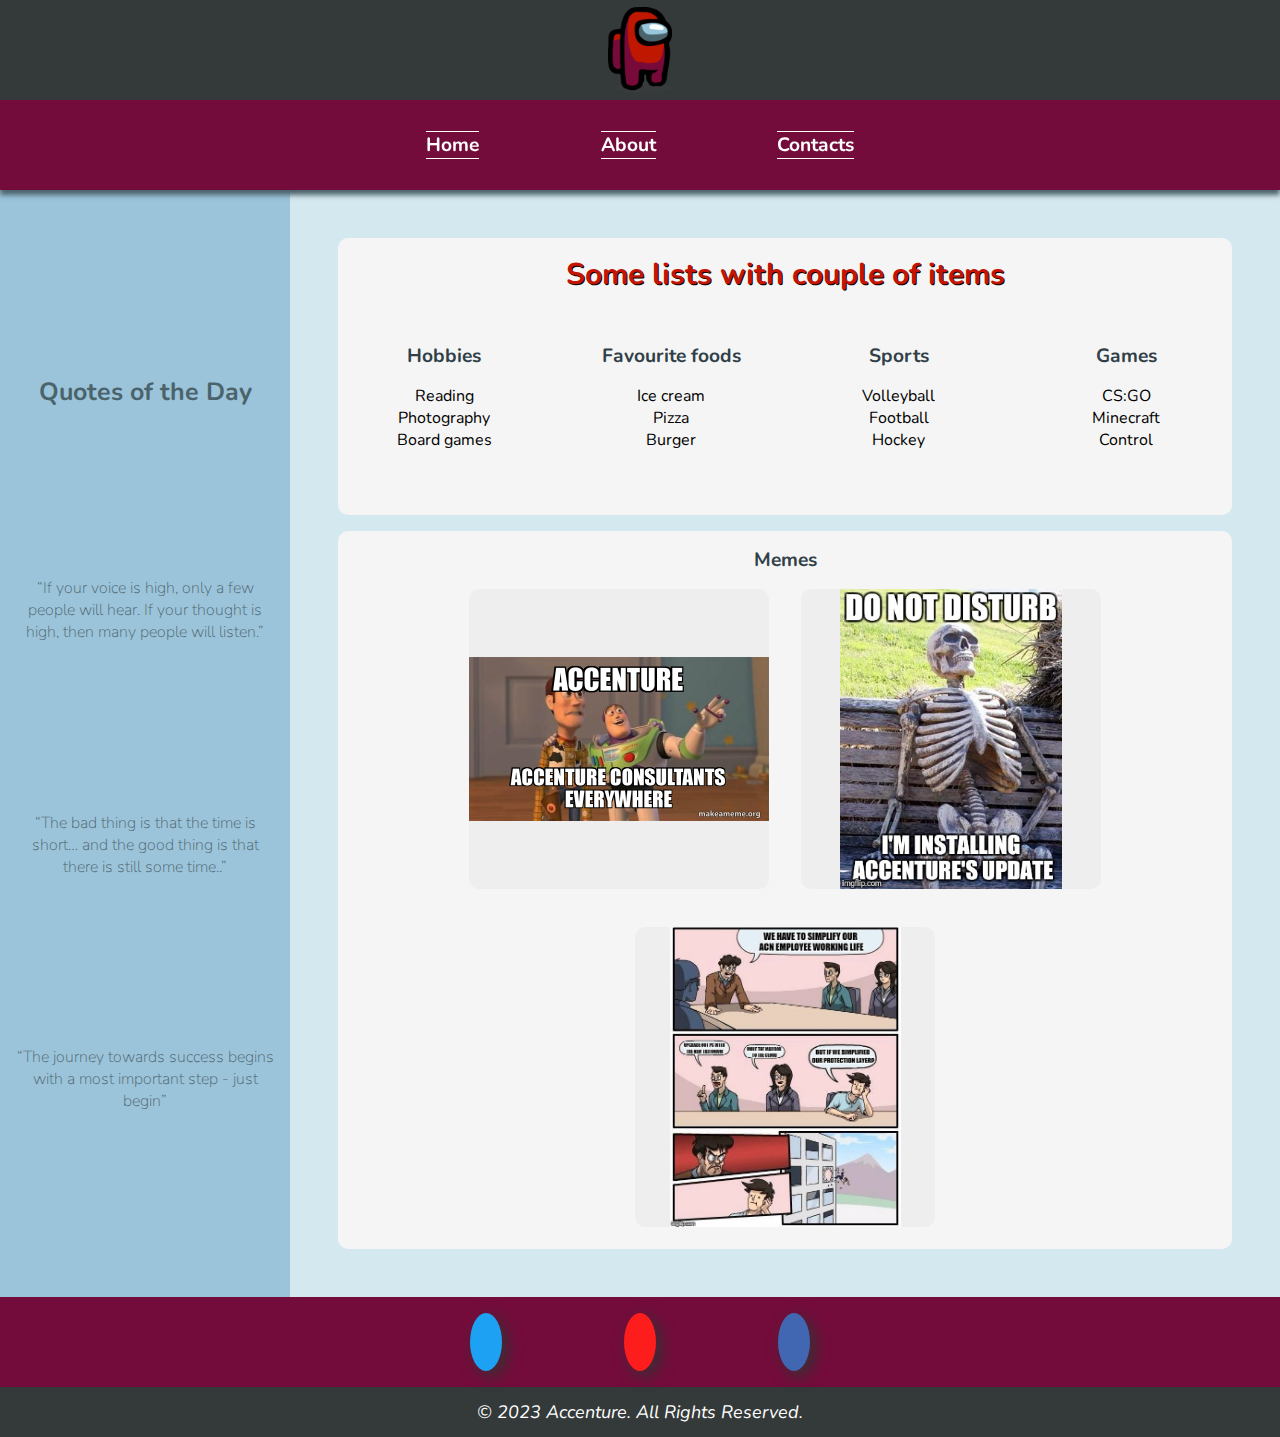
<file: index.html>
<!DOCTYPE html>
<html lang="en">
    <head>
        <meta charset="UTF-8">
        <meta http-equiv="X-UA-Compatible" content="IE=edge">
        <meta name="viewport" content="width=device-width, initial-scale=1.0">
        <title>Home</title>
        <!-- FONT AWESOME FOR ICONS -->
        <link rel="stylesheet" href="https://cdnjs.cloudflare.com/ajax/libs/font-awesome/6.2.1/css/all.min.css" integrity="sha512-MV7K8+y+gLIBoVD59lQIYicR65iaqukzvf/nwasF0nqhPay5w/9lJmVM2hMDcnK1OnMGCdVK+iQrJ7lzPJQd1w==" crossorigin="anonymous" referrerpolicy="no-referrer" />
        <link rel="stylesheet" href="css/style.css">
    </head>

    <body>
        <header>
            <img src="images/among_us_player_red_icon.png" alt="header image">
        </header>

        <nav>
            <ul>
                <li><a href="#main">Home</a></li>
                <li><a href="about.html">About</a></li>
                <li><a href="contacts.html">Contacts</a></li>
            </ul>
        </nav>

        <div id="content">
            <aside>
                <h2>Quotes of the Day</h2>
    
                <p>“If your voice is high, only a few people will hear. If your thought is high, then many people will listen.”</p>
    
                <p>“The bad thing is that the time is short… and the good thing is that there is still some time..”</p>
    
                <p>“The journey towards success begins with a most important step - just begin”</p>
            </aside>
    
            <main id="main">
                <article class="after">
                    <h1>Some lists with couple of items</h1>
    
                    <div class="container">
                        <div class="item">
                            <h3>Hobbies</h3>
                            <ul>
                                <li>Reading</li>
                                <li>Photography</li>
                                <li>Board games</li>
                            </ul>
                        </div>
        
                        <div class="item">
                            <h3>Favourite foods</h3>
                            <ul>
                                <li>Ice cream</li>
                                <li>Pizza</li>
                                <li>Burger</li>
                            </ul>
                        </div>

                        <div class="item">
                            <h3>Sports</h3>
                            <ul>
                                <li>Volleyball</li>
                                <li>Football</li>
                                <li>Hockey</li>
                            </ul>
                        </div>

                        <div class="item">
                            <h3>Games</h3>
                            <ul>
                                <li>CS:GO</li>
                                <li>Minecraft</li>
                                <li>Control</li>
                            </ul>
                        </div>
                    </div>
                </article>
    
                <section>
                    <h3>Memes</h3>
                    <ul>
                        <li><img src="images/consultants.jpg" alt="first meme"></li>
                        <li><img src="images/updates.jpg" alt="second meme"></li>
                        <li><img src="images/protection.jpg" alt="third meme"></li>
                    </ul>
                </section>
            </main>
        </div>

        <footer>
            <ul>
                <li><a href="https://twitter.com/accenture/" target="_blank"><i class="fa-brands fa-twitter"></i></a></li>
                <li><a href="https://www.instagram.com/accenture/" target="_blank"><i class="fa-brands fa-instagram"></i></a></li>
                <li><a href="https://www.facebook.com/accenture/" target="_blank"><i class="fa-brands fa-facebook"></i></a></li>
            </ul>

            <span>&copy; 2023 Accenture. All Rights Reserved.</span>
        </footer>
    </body>
</html>
</file>
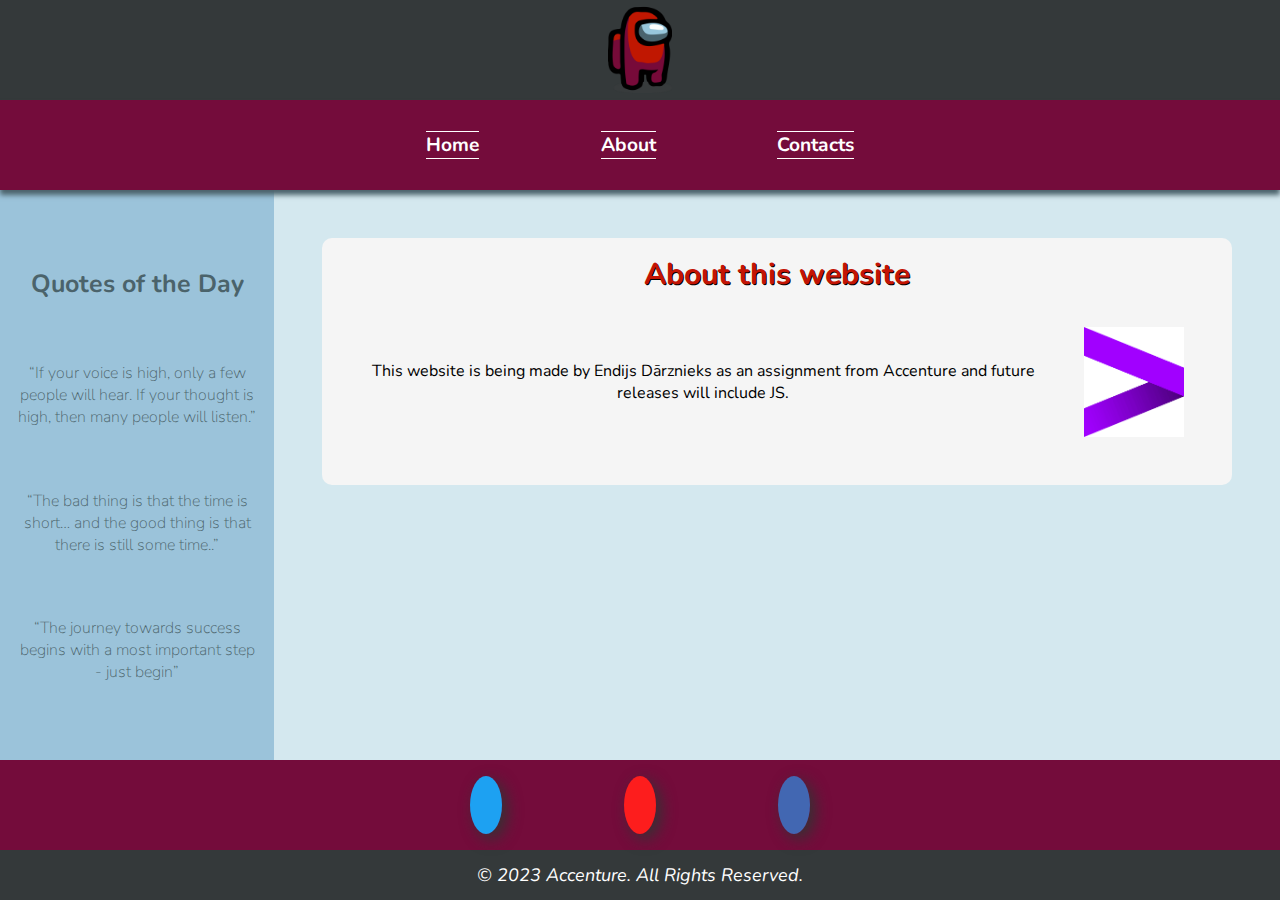
<file: about.html>
<!DOCTYPE html>
<html lang="en">
    <head>
        <meta charset="UTF-8">
        <meta http-equiv="X-UA-Compatible" content="IE=edge">
        <meta name="viewport" content="width=device-width, initial-scale=1.0">
        <title>About</title>
        <!-- FONT AWESOME FOR ICONS -->
        <link rel="stylesheet" href="https://cdnjs.cloudflare.com/ajax/libs/font-awesome/6.2.1/css/all.min.css" integrity="sha512-MV7K8+y+gLIBoVD59lQIYicR65iaqukzvf/nwasF0nqhPay5w/9lJmVM2hMDcnK1OnMGCdVK+iQrJ7lzPJQd1w==" crossorigin="anonymous" referrerpolicy="no-referrer" />
        <link rel="stylesheet" href="css/style.css">
    </head>

    <body>
        <header>
            <img src="images/among_us_player_red_icon.png" alt="header image" width="100">
        </header>

        <nav>
            <ul>
                <li><a href="index.html">Home</a></li>
                <li><a href="#main">About</a></li>
                <li><a href="contacts.html">Contacts</a></li>
            </ul>
        </nav>

        <div id="content">
            <aside>
                <h2>Quotes of the Day</h2>

                <p>“If your voice is high, only a few people will hear. If your thought is high, then many people will listen.”</p>

                <p>“The bad thing is that the time is short… and the good thing is that there is still some time..”</p>

                <p>“The journey towards success begins with a most important step - just begin”</p>
            </aside>

            <main id="main">
                <article>
                    <h1>About this website</h1>

                    <div class="flex-group">
                        <p>This website is being made by Endijs Dārznieks as an assignment from Accenture and future releases will include JS.</p>

                        <img src="images/accenture.png" alt="accenture logo" width="100px">
                    </div>
                </article>
            </main>
        </div>

        <footer>
            <ul>
                <li><a href="https://twitter.com/accenture/" target="_blank"><i class="fa-brands fa-twitter"></i></a></li>
                <li><a href="https://www.instagram.com/accenture/" target="_blank"><i class="fa-brands fa-instagram"></i></a></li>
                <li><a href="https://www.facebook.com/accenture/" target="_blank"><i class="fa-brands fa-facebook"></i></a></li>
            </ul>

            <span>&copy; 2023 Accenture. All Rights Reserved.</span>
        </footer>
    </body>
</html>
</file>
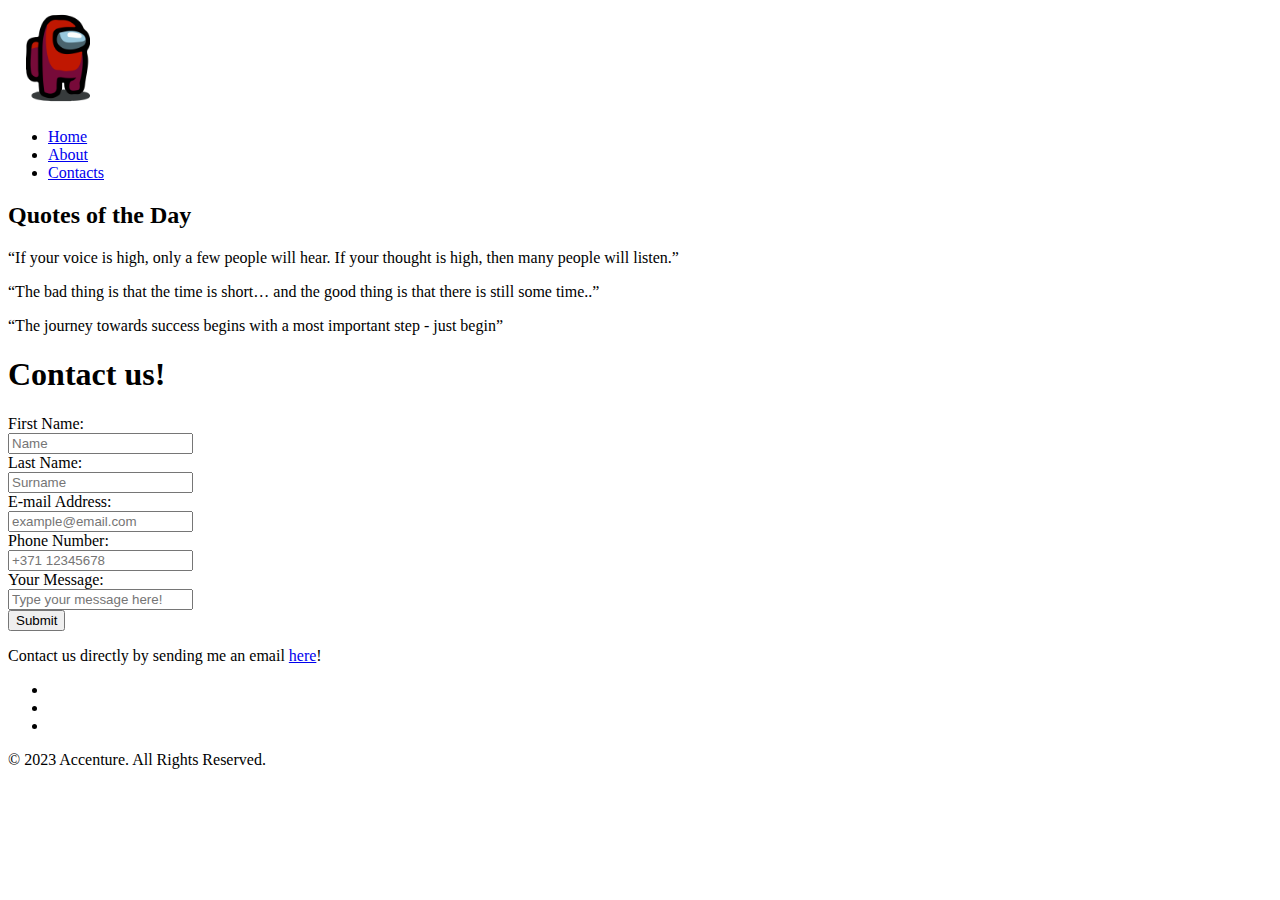
<file: contact.html>
<!DOCTYPE html>
<html lang="en">
    <head>
        <meta charset="UTF-8">
        <meta http-equiv="X-UA-Compatible" content="IE=edge">
        <meta name="viewport" content="width=device-width, initial-scale=1.0">
        <!-- FONT AWESOME FOR ICONS -->
        <link rel="stylesheet" href="https://cdnjs.cloudflare.com/ajax/libs/font-awesome/6.2.1/css/all.min.css" integrity="sha512-MV7K8+y+gLIBoVD59lQIYicR65iaqukzvf/nwasF0nqhPay5w/9lJmVM2hMDcnK1OnMGCdVK+iQrJ7lzPJQd1w==" crossorigin="anonymous" referrerpolicy="no-referrer" />
    </head>

    <body>
        <header>
            <img src="images/among_us_player_red_icon.png" alt="header image" width="100">
        </header>

        <nav>
            <ul>
                <li><a href="index.html">Home</a></li>
                <li><a href="about.html">About</a></li>
                <li><a href="#main">Contacts</a></li>
            </ul>
        </nav>

        <asides>
            <h2>Quotes of the Day</h2>

            <p>“If your voice is high, only a few people will hear. If your thought is high, then many people will listen.”</p>

            <p>“The bad thing is that the time is short… and the good thing is that there is still some time..”</p>

            <p>“The journey towards success begins with a most important step - just begin”</p>
        </aside>

        <main id="main">
            <article>
                <h1>Contact us!</h1>

                <form>
                    <label for="fname">First Name:</label><br>
                    <input type="text" id="fname" placeholder="Name"><br>

                    <label for="lname">Last Name:</label><br>
                    <input type="text" id="lname" placeholder="Surname"><br>
                    
                    <label for="email">E-mail Address:</label><br>
                    <input type="email" id="email" placeholder="example@email.com"><br>

                    <label for="phone">Phone Number:</label><br>
                    <input type="text" id="phone" placeholder="+371 12345678"><br>

                    <label for="message">Your Message:</label><br>
                    <input type="text" id="message" placeholder="Type your message here!"><br>

                    <input type="submit">
                </form>

                <p>Contact us directly by sending me an email <a href="mailto:endijs.darznieks@accenture.com">here</a>!</p>
            </article>
        </main>

        <footer>
            <ul>
                <li><a href="https://twitter.com/accenture/" target="_blank"><i class="fa-brands fa-twitter"></i></a></li>
                <li><a href="https://www.instagram.com/accenture/" target="_blank"><i class="fa-brands fa-instagram"></i></a></li>
                <li><a href="https://www.facebook.com/accenture/" target="_blank"><i class="fa-brands fa-facebook"></i></a></li>
            </ul>

            <span>&copy; 2023 Accenture. All Rights Reserved.</span>
        </footer>
    </body>
</html>
</file>
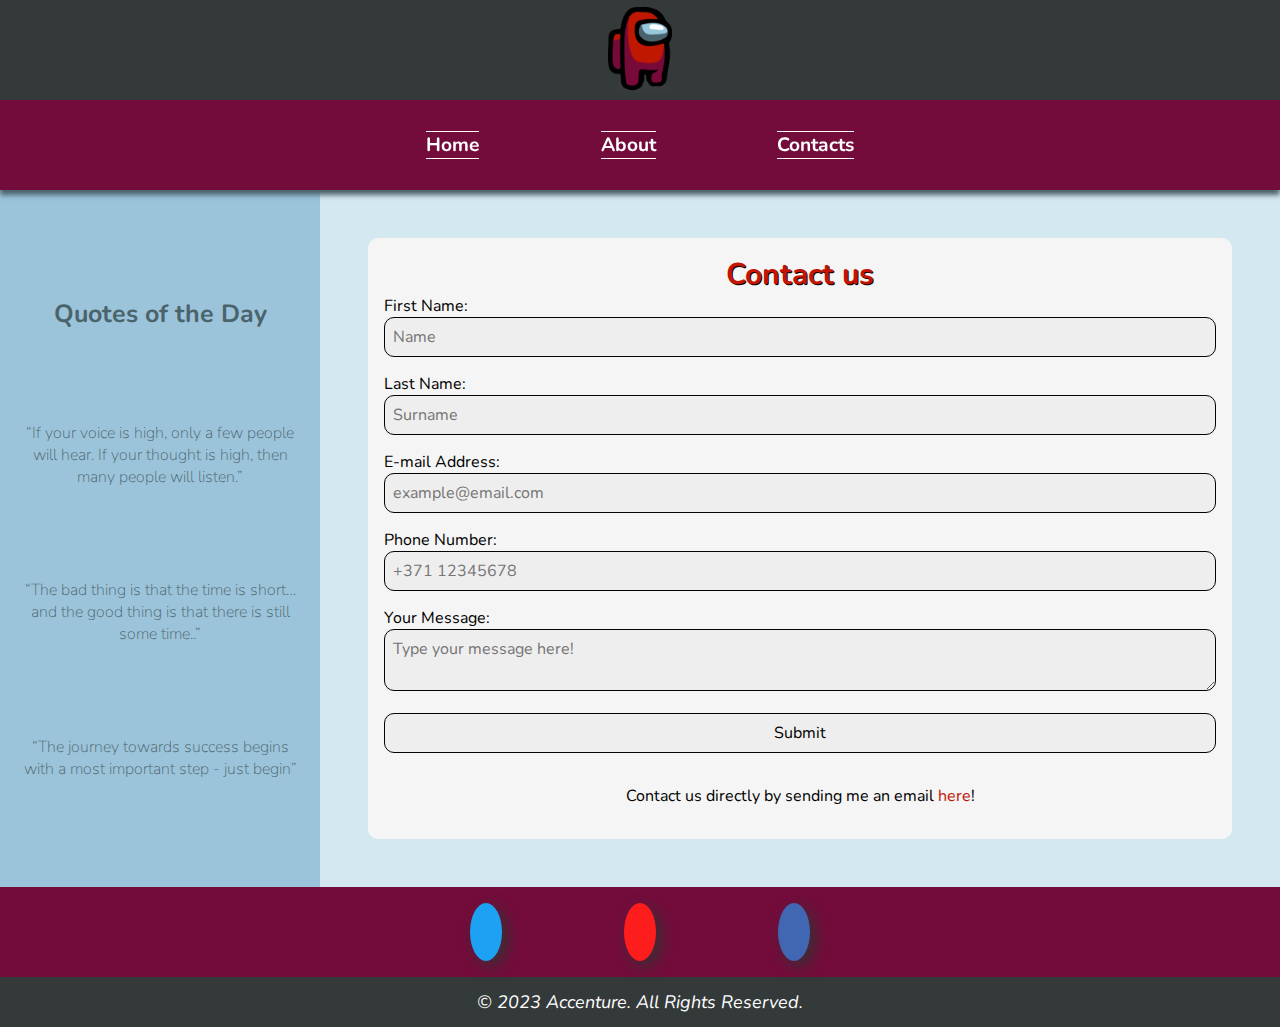
<file: contacts.html>
<!DOCTYPE html>
<html lang="en">
    <head>
        <meta charset="UTF-8">
        <meta http-equiv="X-UA-Compatible" content="IE=edge">
        <meta name="viewport" content="width=device-width, initial-scale=1.0">
        <title>Contacts</title>
        <!-- FONT AWESOME FOR ICONS -->
        <link rel="stylesheet" href="https://cdnjs.cloudflare.com/ajax/libs/font-awesome/6.2.1/css/all.min.css" integrity="sha512-MV7K8+y+gLIBoVD59lQIYicR65iaqukzvf/nwasF0nqhPay5w/9lJmVM2hMDcnK1OnMGCdVK+iQrJ7lzPJQd1w==" crossorigin="anonymous" referrerpolicy="no-referrer" />
        <link rel="stylesheet" href="css/style.css">
    </head>

    <body>
        <header>
            <img src="images/among_us_player_red_icon.png" alt="header image" width="100">
        </header>

        <nav>
            <ul>
                <li><a href="index.html">Home</a></li>
                <li><a href="about.html">About</a></li>
                <li><a href="#main">Contacts</a></li>
            </ul>
        </nav>

        <div id="content">
            <aside>
                <h2>Quotes of the Day</h2>

                <p>“If your voice is high, only a few people will hear. If your thought is high, then many people will listen.”</p>

                <p>“The bad thing is that the time is short… and the good thing is that there is still some time..”</p>

                <p>“The journey towards success begins with a most important step - just begin”</p>
            </aside>

            <main id="main">
                <article>
                    <h1>Contact us</h1>

                    <form>
                        <label for="fname">First Name:</label><br>
                        <input type="text" id="fname" placeholder="Name"><br>

                        <label for="lname">Last Name:</label><br>
                        <input type="text" id="lname" placeholder="Surname"><br>
                        
                        <label for="email">E-mail Address:</label><br>
                        <input type="email" id="email" placeholder="example@email.com"><br>

                        <label for="phone">Phone Number:</label><br>
                        <input type="text" id="phone" placeholder="+371 12345678"><br>

                        <label for="message">Your Message:</label><br>
                        <textarea type="text" id="message" placeholder="Type your message here!"></textarea><br>

                        <input type="submit" id="submit">
                    </form>

                    <p id="contact-text">Contact us directly by sending me an email <a href="mailto:endijs.darznieks@accenture.com">here</a>!</p>
                </article>
            </main>
        </div>

        <footer>
            <ul>
                <li><a href="https://twitter.com/accenture/" target="_blank"><i class="fa-brands fa-twitter"></i></a></li>
                <li><a href="https://www.instagram.com/accenture/" target="_blank"><i class="fa-brands fa-instagram"></i></a></li>
                <li><a href="https://www.facebook.com/accenture/" target="_blank"><i class="fa-brands fa-facebook"></i></a></li>
            </ul>

            <span>&copy; 2023 Accenture. All Rights Reserved.</span>
        </footer>
    </body>
</html>
</file>
<file: css/style.css>
@import url('https://fonts.googleapis.com/css2?family=Nunito:wght@200;400;700&display=swap');

/*** The new CSS Reset - version 1.2.0 (last updated 23.7.2021) ***/

/* Remove all the styles of the "User-Agent-Stylesheet", except for the 'display' property */
*:where(:not(iframe, canvas, img, svg, video):not(svg *)) {
    all: unset;
    display: revert;
}

/* Preferred box-sizing value */
*,
*::before,
*::after {
    box-sizing: border-box;
}

/*
Remove list styles (bullets/numbers)
in case you use it with normalize.css
*/
ol, ul {
    list-style: none;
}

/* For images to not be able to exceed their container */
img {
    max-width: 100%;
}

/* Removes spacing between cells in tables */
table {
    border-collapse: collapse;
}

/* Revert the 'white-space' property for textarea elements on Safari */
textarea {
    white-space: revert;
}

/* MY CODE */

/* Couple of things for the website in general */
*{
    font-family: 'Nunito', sans-serif;
    /* So the website feels/looks better, not as snappy */
    transition: .2s;
    /* So it smoothly scrolls down when pressing navigation */
    scroll-behavior: smooth;
}

/* So the selection fits the style of the website */
*::selection{
    background: #740c3b;
    color: white;
}

/* So the scrollbar fits the style of the website --> */
html::-webkit-scrollbar{
    width: .7rem;
}

html::-webkit-scrollbar-track{
    background: white;
}

html::-webkit-scrollbar-thumb{
    background: #610a31;
}
/* <-- */

/* So aside and main can be in a row and so websites content takes up as much space as possible */
#content{
    display: flex;
    flex-grow: 1;
}

body{
    display: flex;
    flex-direction: column;

    /* So the website as minimum takes up a displays worth of space */
    min-height: 100vh;
}

/* HEADER --> */

header{
    background: #34393a;
}

/* So the image is centered and appropriate size*/
header img{
    display: block;
    margin-left: auto;
    margin-right: auto;
    width: 100px;
}

/* <-- HEADER */

/* NAV --> */

nav{
    /* To make navbar be at top at all time */
    position: sticky;
    top: 0;

    /* Some design for navbar */
    padding: 2rem;
    background: #740c3b;
    box-shadow: 0px 5px 5px #4b636b;
}

/* So the navbar items are in a row with a gap in the center */
nav ul{
    display: flex;
    gap: 10%;
    justify-content: center;
}

/* Design for the navbar links */
nav a{
    color: white;
    font-weight: 700;
    font-size: larger;
    border-bottom: 1px solid white;
    border-top: 1px solid white;
    cursor: pointer;
}

/* Design for the navbar links when they are hovered on */
nav a:hover{
    padding: 10px 0;
    border-color: #c31404;
    color: #c31404;
}

/* Design for the navbar links when they are pressed */
nav a:active{
    border-color: #34393a;
    color: #34393a;
}

/* <-- NAV */

/* ASIDE --> */

/* So aside takes up 25% of the websites width, content is displayed vertically and other design choices */
aside{
    display: flex;
    flex-direction: column;
    justify-content: space-evenly;
    text-align: center;
    width: 25%;
    padding: 1rem;
    background: #9bc3da;
}

/* Design for the aside heading */
aside h2{
    font-size: 25px;
    font-weight: 700;
    color: #4b636b;
}

/* Design for the aside paraghraphs */
aside p{
    font-weight: 200;
    color: #4b636b;
}

/* <-- ASIDE */

/* MAIN --> */

/* Design for main content */
main{
    /* So that main takes up all space it can horizontally */
    flex-grow: 1;

    padding: 3rem;
    background: #d4e8ef;
}

/* Design for heading */
main h1{
    font-weight: 700;
    text-align: center;
    font-size: 30px;
    color: #c31404;
    text-shadow: 1px 1px black;
}

/* Design for sub-headings */
main h3{
    font-size: larger;
    color: #304048;
    font-weight: bold;
    margin-bottom: 1rem;
}

/* Displaying the items centered in grid cells and other design */
.container{
    display: grid;
    grid-template-columns: repeat(auto-fit, minmax(8rem, 1fr));
    text-align: center;
    gap: 3rem;
    margin: 3rem auto;
}

/* Displaying items vertically with them being centered */
section{
    display: flex;
    flex-direction: column;
    align-items: center;
}

/* Design for images */
section img{
    /* So the images are contained within their own box */
    object-fit: contain;

    width: 300px;
    height: 300px;
    background: #eee;
    border-radius: 10px;
}

/* So that on hover images enlargen and change background color */
section img:hover{
    background: #ccc;
    width: 400px;
    height: 400px;
}

/* So that images respond appropriately for resolution changes */
section ul{
    display: flex;
    flex-wrap: wrap;
    gap: 2rem;
    justify-content: center;
}

/* Puts a background for each article and section */
article, section{
    background: whitesmoke;
    border-radius: 10px;
    padding: 1rem;
}

/* Every element with this class gets a separation between itself and the lower element */
.after{
    margin-bottom: 1rem;
}

/* So that text is displayed next to an image and some other design choices */
.flex-group{
    display: flex;
    gap: 3rem;
    margin: 2rem;
    text-align: center;
    align-items: center;
}

/* Design for form elements */
input, textarea{
    background: #eee;
    border-radius: 10px;
    padding: 0.5rem;
    width: 100%;
    cursor: pointer;
    border: 1px solid #040404;
    margin-bottom: 1rem;
}

/* Changes background when element is hovered or selected --> */
input:hover, textarea:hover{
    background: #ccc;
}

input:active, textarea:active{
    background: #aaa;
}
/* <-- */

/* So that text area is resizable by user */
textarea{
    resize: both;
}

#submit{
    text-align: center;
}

#contact-text{
    margin: 1rem;
    text-align: center;
}

#contact-text a{
    color: #c31404;
    cursor: pointer;
}

/* Changes background when element is hovered or selected --> */
#contact-text a:hover{
    color: #5e7c8a;
}

#contact-text a:active{
    color: #34393a;
}
/* <-- */

/* <-- MAIN */

/* FOOTER --> */

/* So that icons are in a row centered and some other design */
footer ul{
    display: flex;
    justify-content: center;
    gap: 10%;
    padding: 2rem;
    background: #740c3b;
}

/* Style for social icon buttons */
footer i{
    color: white;
    font-size: larger;
    padding: 1rem;
    border-radius: 50%;
    box-shadow: 5px 5px 15px #333;
    cursor: pointer;
}

/* Colors for each social icon and color changes when hovered or selected --> */
.fa-twitter{
    background: #1DA1F2;
}

.fa-instagram{
    background: #FD1D1D;
}

.fa-facebook{
    background: #4267B2;
}

footer i:hover{
    background: #5e7c8a;
}

footer i:active{
    background: #34393a;
}
/* <-- */

/* So the text is centered and other design */
footer span{
    display: flex;
    justify-content: center;
    align-items: center;
    height: 50px;
    font-size: large;
    font-style: italic;
    color: white;
    background: #34393a;
}

/* <-- FOOTER */

/* RESPONSIVENESS */

/* When the screen is smaller aside is shown above main not besides */
@media (max-width: 900px) {
    #content{
        display: block;
    }

    aside{
        width: 100%;
        gap: 1rem;
    }
}

/* When the screen is smaller website is configured appropriately */
@media (max-width: 500px){
    main{
        padding: 0;
    }

    footer span{
        font-size: smaller;
    }

    .flex-group{
        flex-wrap: wrap;
        justify-content: center;
    }
}
</file>
